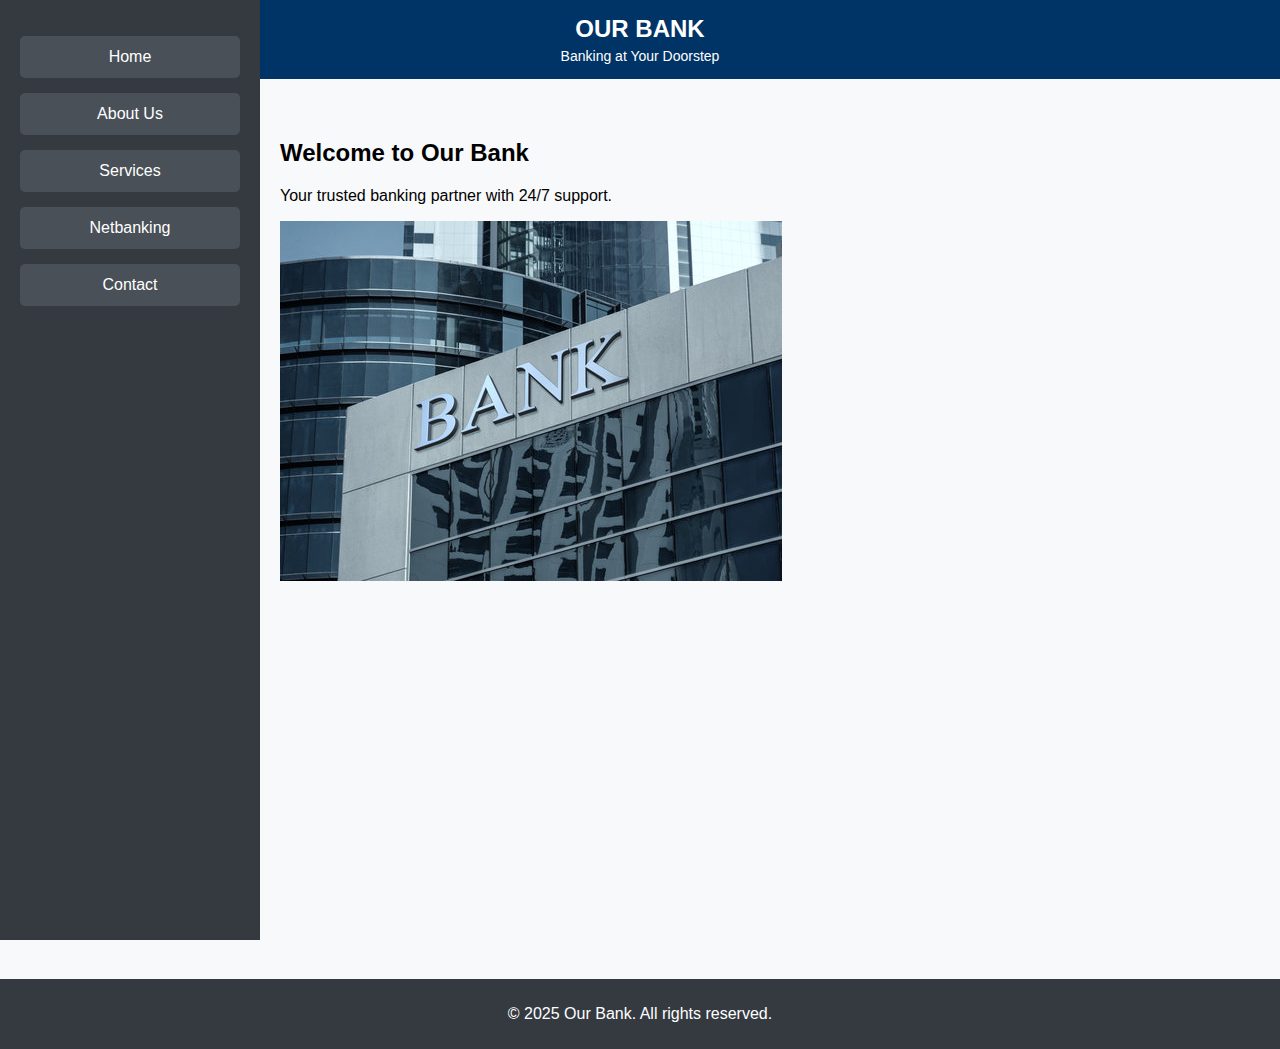
<file: HTML/Assi_2602/index.html>
<!DOCTYPE html>
<html lang="en">
<head>
    <meta charset="UTF-8">
    <meta name="viewport" content="width=device-width, initial-scale=1.0">
    <title>Our Bank</title>
    <link rel="stylesheet" href="styles.css">
</head>
<body>
    <div class="container">
        <header>
            <h1>OUR BANK</h1>
            <p>Banking at Your Doorstep</p>
        </header>
        
        <div class="main">
            <!-- Sidebar Navigation -->
            <nav>
                <ul>
                    <li><a href="#home">Home</a></li>
                    <li><a href="#about">About Us</a></li>
                    <li><a href="#services"> Services</a></li>
                    <li><a href="#netbanking"> Netbanking</a></li>
                    <li><a href="#contact">Contact</a></li>
                </ul>
            </nav>

            <!-- Content Sections -->
            <section class="content">
                <div id="home" class="section">
                    <h2>Welcome to Our Bank</h2>
                    <p>Your trusted banking partner with 24/7 support.</p>
                    <img src="bank-image.jpg" alt="Bank Image">
                </div>

                <div id="about" class="section">
                    <h2>About Us</h2>
                    <p>We provide secure and innovative banking solutions to millions of customers worldwide.</p>
                </div>

                <div id="services" class="section">
    			<h2>Our Services</h2>
    			<ul>
        			<li><a href="calculator.html?type=loan">Loan Calculator</a></li>
        			<li><a href="calculator.html?type=deposit">Deposit Calculator</a></li>
    			</ul>
		</div>


                <div id="netbanking" class="section">
                    <h2>Netbanking Login</h2>
                    <form id="loginForm">
                        <label for="customerID">Customer ID:</label>
                        <input type="text" id="customerID" name="customerID" required pattern="[0-9]{6}" title="Enter a 6-digit customer ID">

                        <label for="password">Password:</label>
                        <input type="password" id="password" name="password" required minlength="6" title="Password must be at least 6 characters">

                        <button type="submit">Login</button>
                        <p><a href="#signup">Don't have an account? Sign Up</a></p>
                    </form>
                </div>

                <div id="signup" class="section">
                    <h2>Sign Up</h2>
                    <form id="signupForm">
                        <label for="newCustomerID">Customer ID:</label>
                        <input type="text" id="newCustomerID" name="newCustomerID" required pattern="[0-9]{6}" title="Enter a 6-digit customer ID">

                        <label for="newPassword">Password:</label>
                        <input type="password" id="newPassword" name="newPassword" required minlength="6" title="Password must be at least 6 characters">

                        <label for="confirmPassword">Confirm Password:</label>
                        <input type="password" id="confirmPassword" name="confirmPassword" required minlength="6"
                            oninput="this.setCustomValidity(this.value !== newPassword.value ? 'Passwords do not match.' : '')">

                        <button type="submit">Register</button>
                    </form>
                </div>

                <div id="contact" class="section">
                    <h2>Contact Us</h2>
                    <p> Email: support@ourbank.com</p>
                    <p> Phone: 123-456-7890</p>
                    <p> Address: 123 Bank Street, Financial City, USA</p>
                </div>
            </section>
        </div>

        <footer>
            <p>&copy; 2025 Our Bank. All rights reserved.</p>
        </footer>
    </div>
</body>
</html>
</file>
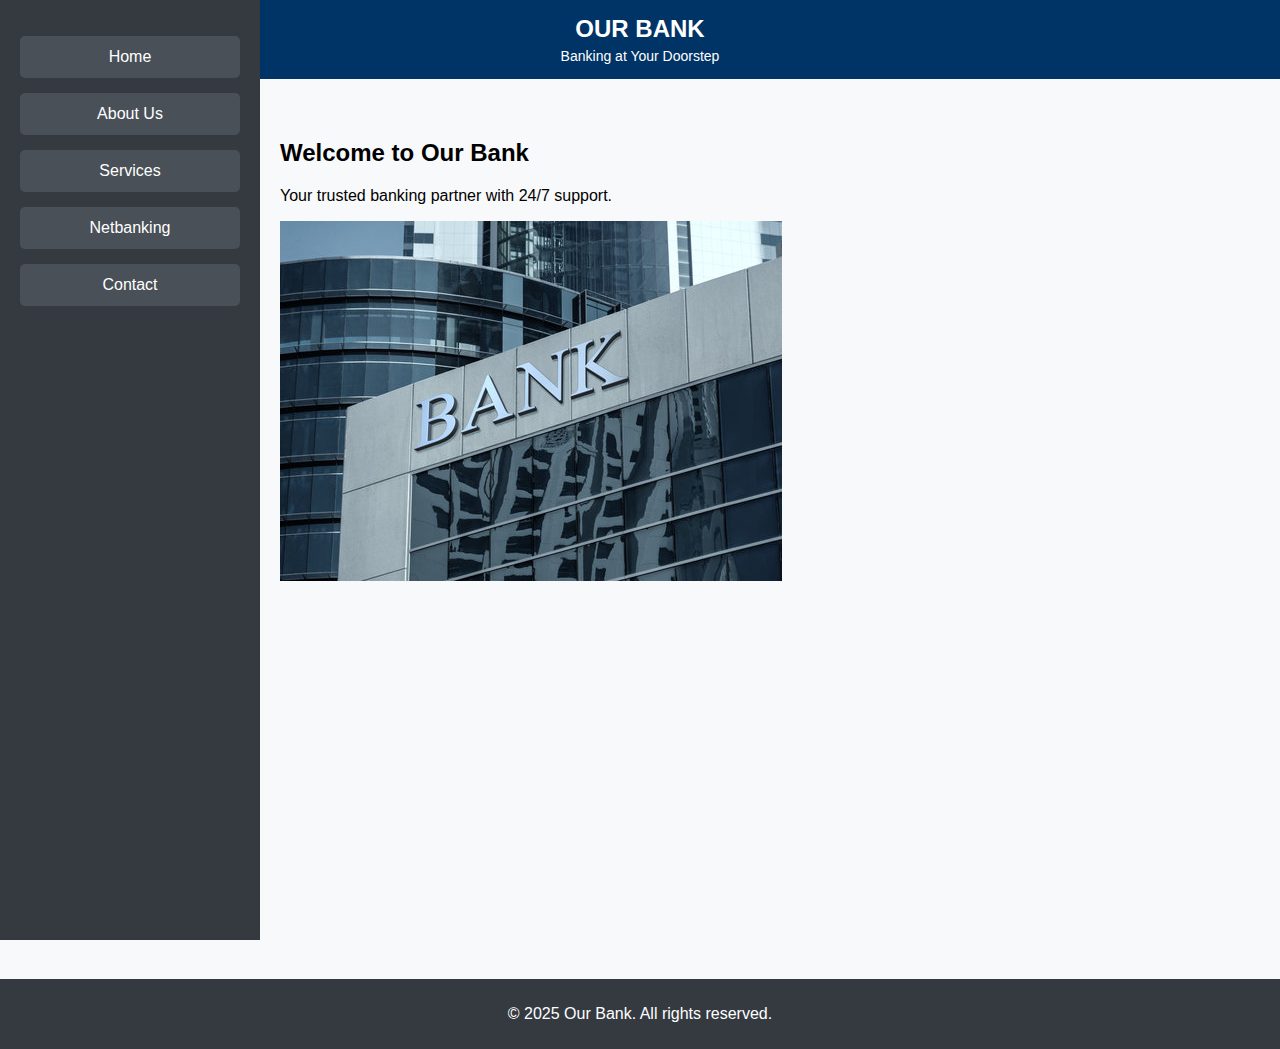
<file: HTML/Assi_2802/index.html>
<!DOCTYPE html>
<html lang="en">
<head>
    <meta charset="UTF-8">
    <meta name="viewport" content="width=device-width, initial-scale=1.0">
    <title>Our Bank</title>
    <link rel="stylesheet" href="styles.css">
    <script>
        function showSection(sectionId) {
            document.querySelectorAll('.section').forEach(section => {
                section.style.display = 'none';
            });
            document.getElementById(sectionId).style.display = 'block';
        }

        document.addEventListener("DOMContentLoaded", function () {
            showSection('home'); // Show home section by default
        });
    </script>
</head>
<body>
    <header>
        <h1>OUR BANK</h1>
        <p>Banking at Your Doorstep</p>
    </header>
    
    <div class="main">
        <nav>
            <ul>
                <li><a href="#" onclick="showSection('home')">Home</a></li>
                <li><a href="#" onclick="showSection('about')">About Us</a></li>
                <li><a href="#" onclick="showSection('services')">Services</a></li>
                <li><a href="#" onclick="showSection('netbanking')">Netbanking</a></li>
                <li><a href="#" onclick="showSection('contact')">Contact</a></li>
            </ul>
        </nav>

        <section class="content">
            <div id="home" class="section">
                <h2>Welcome to Our Bank</h2>
                <p>Your trusted banking partner with 24/7 support.</p>
                <img src="bank-image.jpg" alt="Bank Image">
            </div>

            <div id="about" class="section" style="display: none;">
                <h2>About Us</h2>
                <p>We provide secure and innovative banking solutions to millions of customers worldwide.</p>
            </div>

            <div id="services" class="section" style="display: none;">
                <h2>Our Services</h2>
                <ul>
                    <li><a href="calculator.html?type=loan">Loan Calculator</a></li>
                    <li><a href="calculator.html?type=deposit">Deposit Calculator</a></li>
                </ul>
            </div>

            <div id="netbanking" class="section" style="display: none;">
                <h2>Netbanking Login</h2>
                <form id="loginForm">
                    <label for="customerID">Customer ID:</label>
                    <input type="text" id="customerID" name="customerID" required pattern="[0-9]{6}" title="Enter a 6-digit customer ID">

                    <label for="password">Password:</label>
                    <input type="password" id="password" name="password" required minlength="6" title="Password must be at least 6 characters">

                    <button type="submit">Login</button>
                    <p><a href="#" onclick="showSection('signup')">Don't have an account? Sign Up</a></p>
                </form>
            </div>

            <div id="signup" class="section" style="display: none;">
                <h2>Sign Up</h2>
                <form id="signupForm">
                    <label for="newCustomerID">Customer ID:</label>
                    <input type="text" id="newCustomerID" name="newCustomerID" required pattern="[0-9]{6}" title="Enter a 6-digit customer ID">

                    <label for="newPassword">Password:</label>
                    <input type="password" id="newPassword" name="newPassword" required minlength="6" title="Password must be at least 6 characters">

                    <label for="confirmPassword">Confirm Password:</label>
                    <input type="password" id="confirmPassword" name="confirmPassword" required minlength="6"
                        oninput="this.setCustomValidity(this.value !== newPassword.value ? 'Passwords do not match.' : '')">

                    <button type="submit">Register</button>
                </form>
            </div>

            <div id="contact" class="section" style="display: none;">
                <h2>Contact Us</h2>
                <p>Email: support@ourbank.com</p>
                <p>Phone: 123-456-7890</p>
                <p>Address: 123 Bank Street, Financial City, USA</p>
            </div>
        </section>
    </div>

    <footer>
        <p>&copy; 2025 Our Bank. All rights reserved.</p>
    </footer>
</body>
</html>
</file>
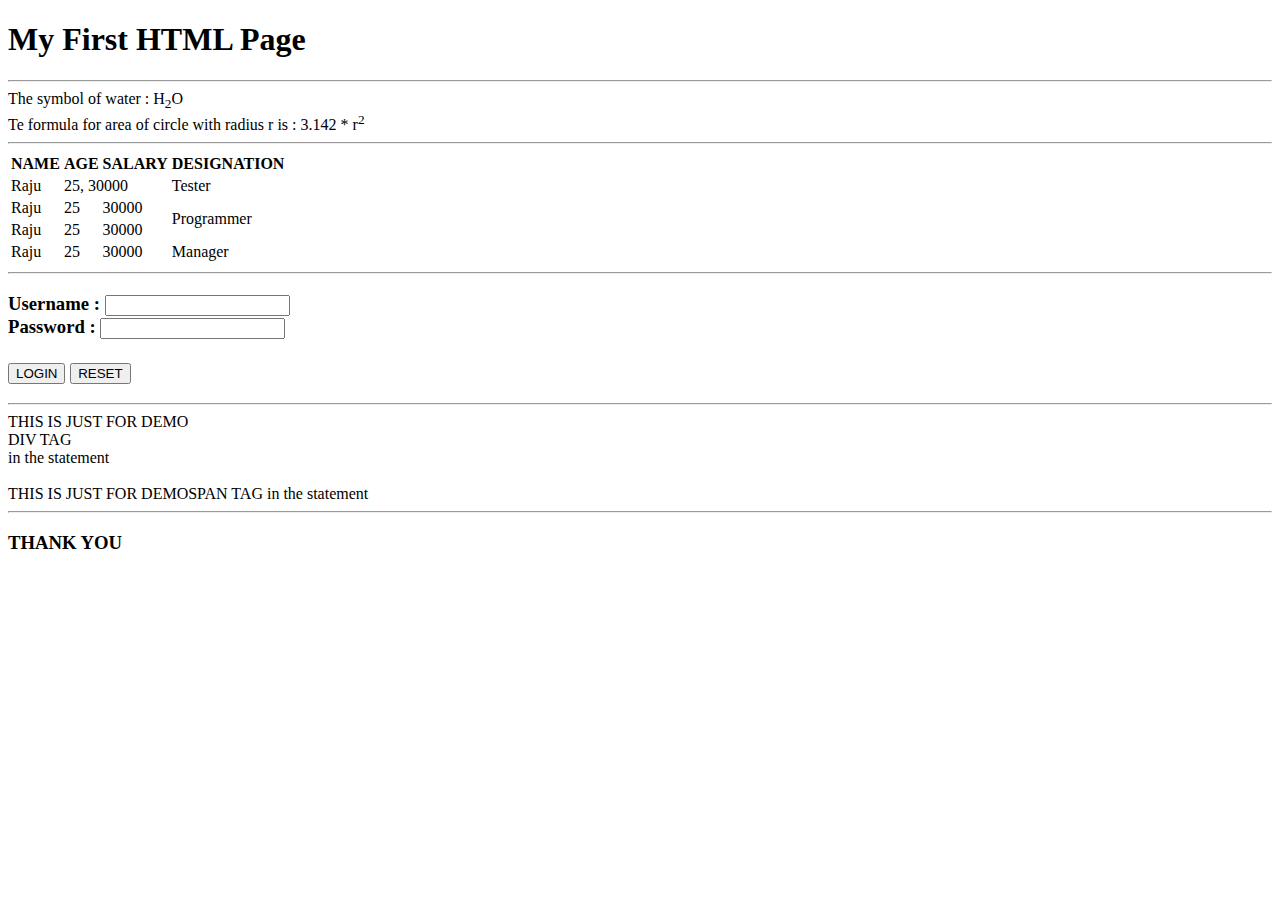
<file: HTML/abc 15.html>
<!DOCTYPE html>
<html lang="en">
	<head>
		<title>HTML validation</title>
		<meta charset="UTF-8">
		<link href="abc.css"/>
	</head>
	<body>
		<h1>My First HTML Page</h1>
		<hr>
		The symbol of water : H<sub>2</sub>O
		<br>
		Te formula for area of circle with radius r is : 3.142 * r<sup>2</sup>
		<hr>
		<table >
			<tr><th>NAME</th><th>AGE</th><th>SALARY</th><th>DESIGNATION</th></tr>
			<tr><td>Raju</td><td colspan=2>25, 30000</td><td>Tester</td></tr>
			<tr><td>Raju</td><td>25</td><td>30000</td><td rowspan=2>Programmer</td></tr>
			<tr><td>Raju</td><td>25</td><td>30000</td></tr>
			<tr><td>Raju</td><td>25</td><td>30000</td><td>Manager</td></tr>
		</table>
		<hr>
		
		<form>
			<h3>
				Username : <input type="text"><br>
				Password : <input type="password"><br><br>
				<input type="submit" value="LOGIN">	
				<input type="reset" value="RESET">
			</h3>		
		</form>
		
		<hr>
		THIS IS JUST FOR DEMO<div> DIV TAG</div> in the statement
		<br></br>
		THIS IS JUST FOR DEMO<span>SPAN TAG</span> in the statement
		<hr>
		<h3>THANK YOU</h3>
	</body>
</html>
</file>
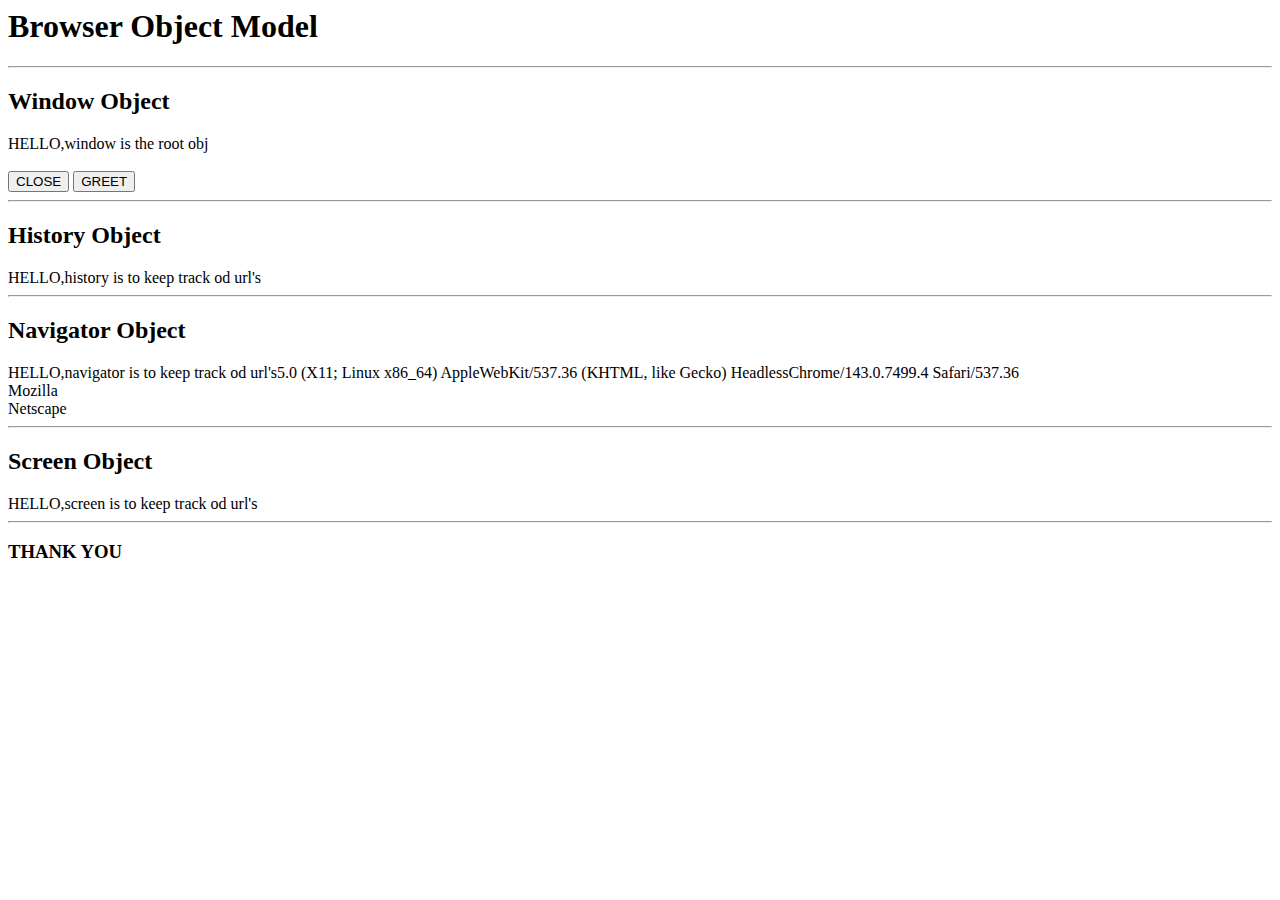
<file: JavaScript/bom.html>
<html>
	<head>
		<script>
			function closePage()
			{
				var flag=window.confirm("Do You want to close");
				if(flag)
					window.close();

			}
			function greet()
			{
				var name=window.prompt("Plz enter ur name");
				document.write(name);
			}
		</script>
	</head>
	<body>
		<h1>Browser Object Model</h1>
		<hr>
		<h2>Window Object</h2>

		<script>
			//window.document.write("HELLO,window is the root obj");
			document.write("HELLO,window is the root obj");
			//window.alert("GOOD MORNING");
			alert("GOOD MORNING");
		</script>
		<br><br>
		<input type="button" value="CLOSE" onClick="closePage()">
		<input type="button" value="GREET" onClick="greet()">

		<hr>
		<h2>History Object</h2>

		<script>
			document.write("HELLO,history is to keep track od url's");
			
		</script>
		<hr>
		<h2>Navigator Object</h2>

		<script>
			document.write("HELLO,navigator is to keep track od url's");
			document.write(navigator.appVersion+"<br>");
			document.write(navigator.appCodeName+"<br>");
			document.write(navigator.appName+"<br>");
		</script>
		<hr>
		<h2>Screen Object</h2>

		<script>
			document.write("HELLO,screen is to keep track od url's");
			alert("GOOD MORNING");
		</script>
		<hr>
		<h3> THANK YOU </h3>
	</body>
</html>
</file>
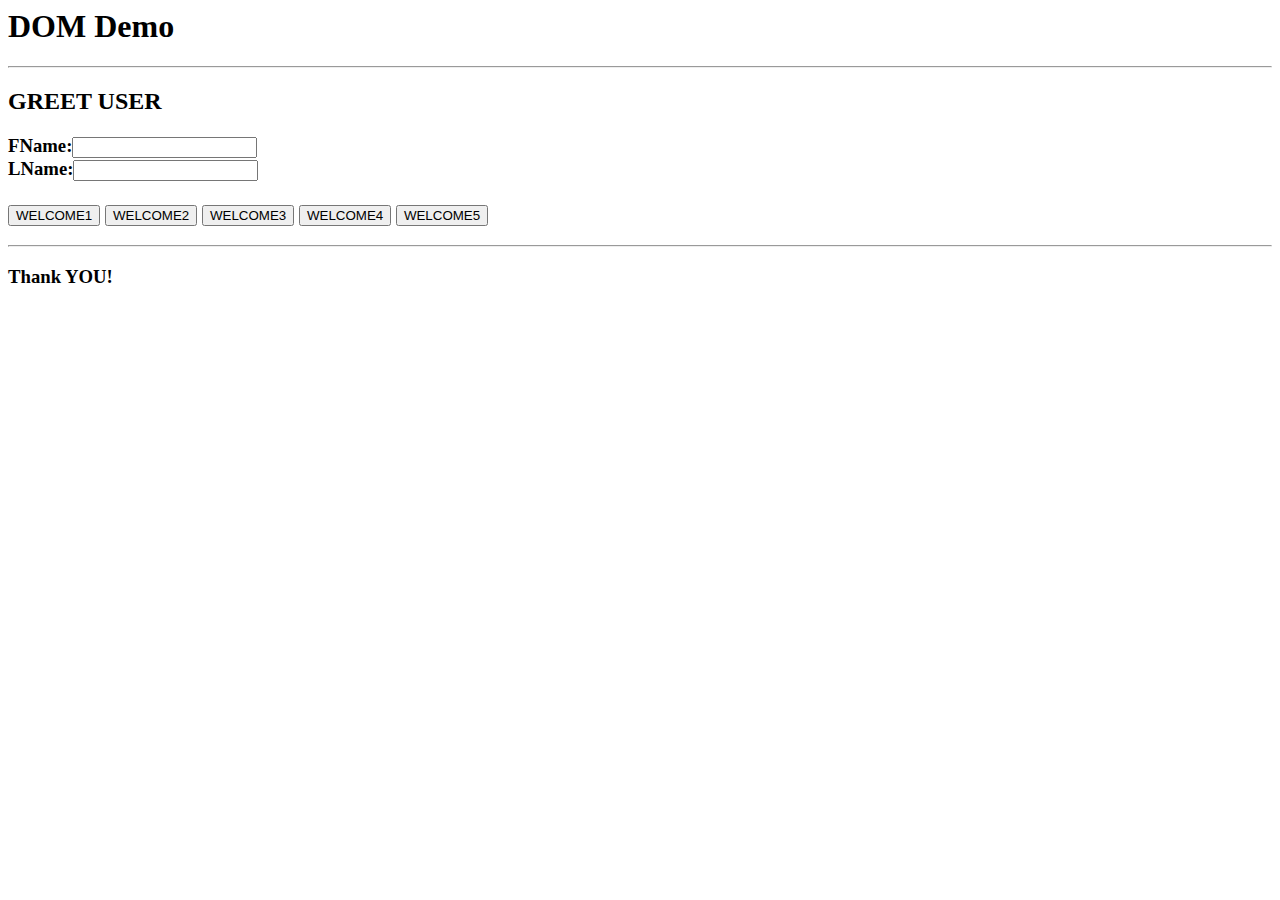
<file: JavaScript/dom.html>
<html>
	<head>
		<title>DOM Demo</title>
		<script>
			function welcome1(fname,lname)
			{
				alert("WELCOME1 "+fname+" "+lname)
			}
			function welcome2()
			{
				var fname=document.getElementsByName("t1")[0].value;
				var lname=document.getElementsByName("t2")[0].value;
				alert("WELCOME2 "+fname+" "+lname)
			}
			function welcome3()
			{
				var fname=document.getElementsById("i1").value;
				var lname=document.getElementsById("i2").value;
				alert("WELCOME3 "+fname+" "+lname)
			}
			function welcome4()
			{
				var fname=document.forms[0].t1.value;
				var lname=document.forms[0].t2.value;
				alert("WELCOME4 "+fname+" "+lname)
			}
			function welcome5()
			{
				var fname=document.f1.t1.value;
				var lname=document.f1.t2.value;
				alert("WELCOME5 "+fname+" "+lname)
			}


		</script>
	</head>
	<body>
		<h1>DOM Demo</h1>
		<hr>
		<h2>GREET USER</h2>
		<form name="f1">
		<h3>
			FName:<input type="text" name="t1" id="i1"><br>
			LName:<input type="text" name="t2" id="i2"><br>
			<br>
			<input type="button" value="WELCOME1" onClick="welcome1(t1.value,t2.value)" >
			<input type="button" value="WELCOME2" onClick="welcome2()" >
			<input type="button" value="WELCOME3" onClick="welcome3()" >
			<input type="button" value="WELCOME4" onClick="welcome4()" >
			<input type="button" value="WELCOME5" onClick="welcome5()" >


		</h3>
		</form>
		<hr>
		<h3>Thank YOU!</h3>
	</body>

</html>
</file>
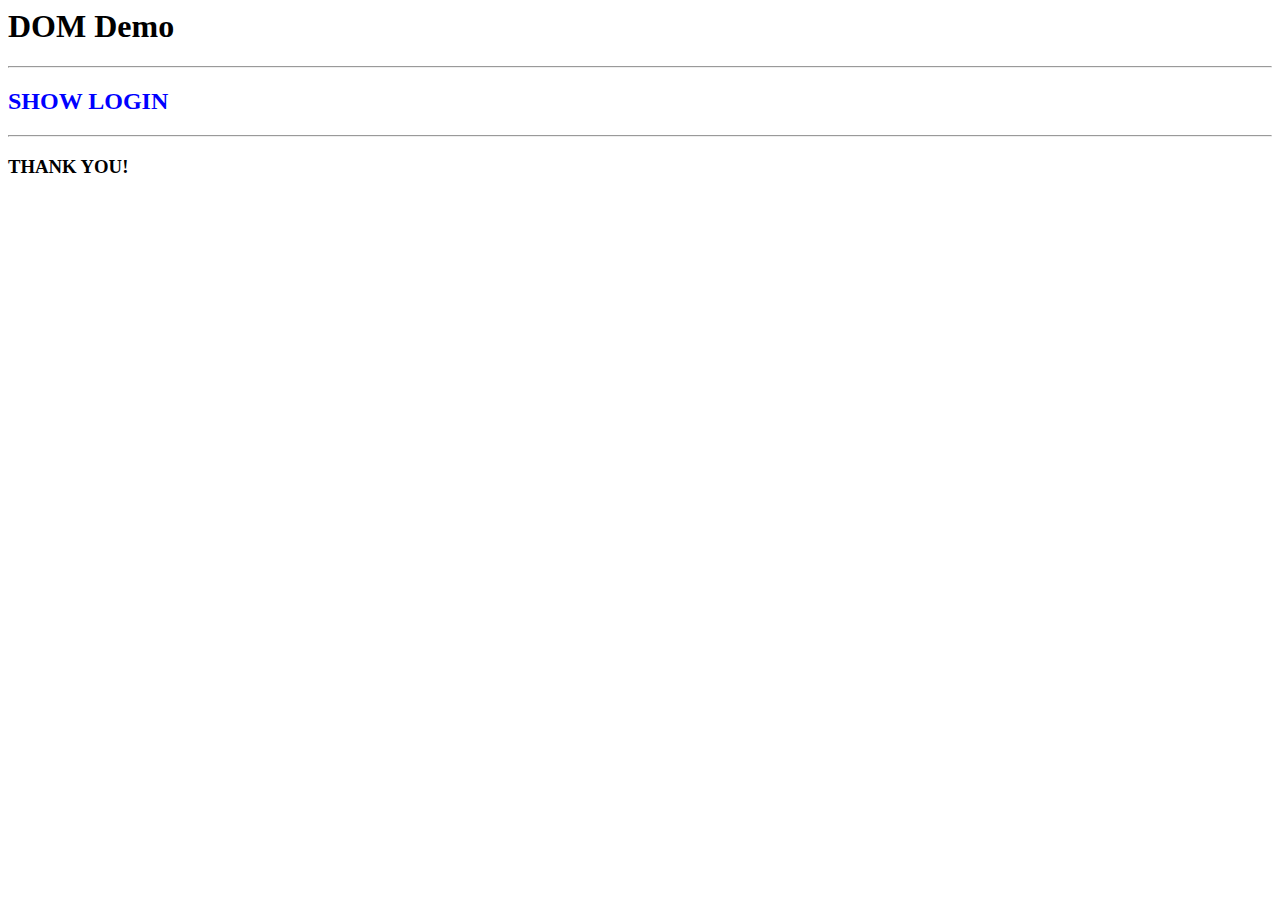
<file: JavaScript/dom2.html>
<html>
	<head>
		<title>DOM 2</title>
		<script>
			var disp=true;
			function display()
			{	
				var login =`	<h3>Please Login!</h3>
						<form action="abc.html">
							Username <input type="text" name="un" required><br>
							Password <input type="password" name="pwd" required><br>
							<br>
							<input type="submit" value="LOGIN" name="submit">
							<input type="reset" value="RESET" name="reset">
						</form>`
				if(disp)
				{
					document.getElementById("d1").innerHTML=login;
					document.getElementById("s1").innerHTML="HIDE LOGIN";
					document.getElementById("s1").style.color="RED";

				}
				else
				{
					document.getElementById("d1").innerText="";
					document.getElementById("s1").innerHTML="SHOW LOGIN";
					document.getElementById("s1").style.color="BLUE";

				}
				disp=!disp
			}
		</script>
	</head>
	<body>
		<h1> DOM Demo</h1>
		<hr>
		<h2 onCLick="display()" style="color:blue"><span id="s1"> SHOW LOGIN</span></h2>	
		<div id="d1">
		</div>
		<hr>
		<h3>THANK YOU!</h3>
	</body>
</html>
</file>
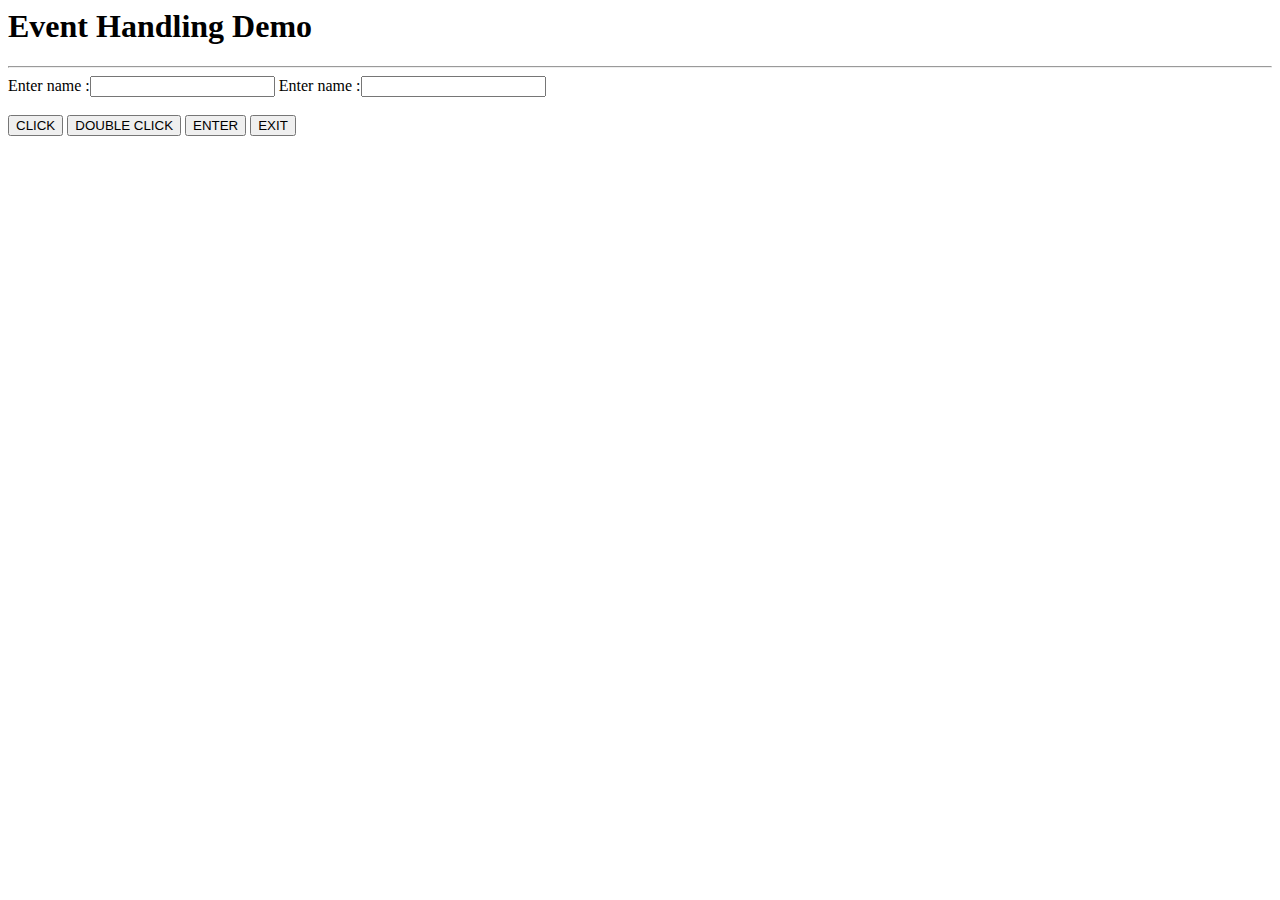
<file: JavaScript/eventHandling.html>
<html>
	<head>
	</head>
	<body>
		<h1>Event Handling Demo</h1>
		<hr>
		Enter name :<input type="text" onBlur="alert('Enter min 5 letters')">
		Enter name :<input type="text" onChange="alert('You changed the content')">
		<br><br>
		<input type="button" value="CLICK" onClick="alert('GOOD MONRNING')">
		<input type="button" value="DOUBLE CLICK" onDblClick="alert('GOOD MONRNING')">
		<input type="button" value="ENTER" onMouseOver="alert('GOOD MONRNING')">
		<input type="button" value="EXIT" onMouseOut="alert('GOOD MONRNING')">
	</body>
</html>
</file>
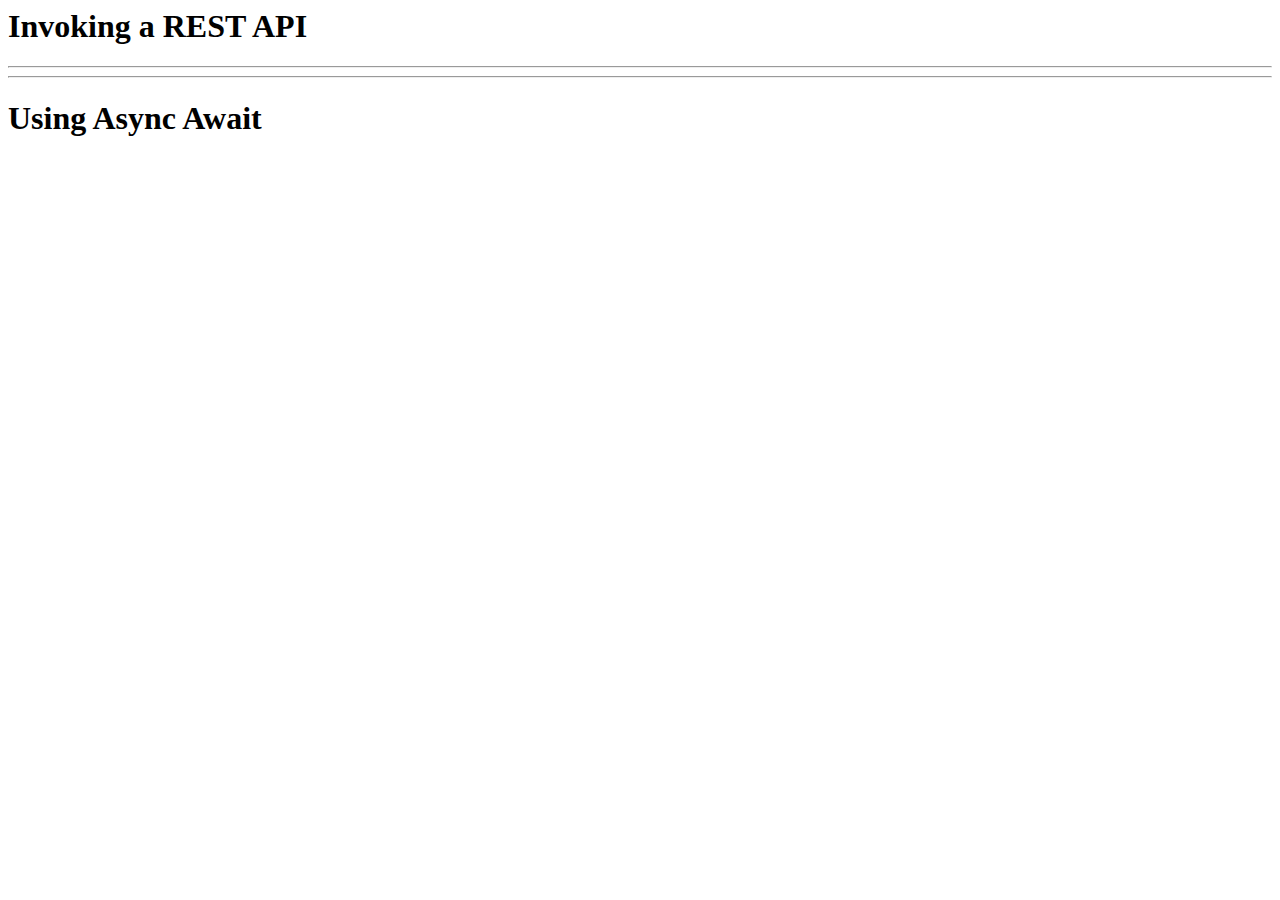
<file: TypeScript/AsyncAwait.html>
<html>
	<head>
		<title>Async Demo</title>
	</head>
	<body>
		<h1>Invoking a REST API</h1>
		<hr>
		<script>
			function getUsers()
			{
				fetch("https://jsonplaceholder.typicode.com/users")
				.then( response => response.json() )
				.then( data => console.log(data) )
			}	
			console.log("---------------------------------------");
			getUsers();
		</script>
		<hr>
		<h1>Using Async Await</h1>
		<script>
			async function readUsers()
			{
				let res = await fetch("https://jsonplaceholder.typicode.com/photos");
				res = res.json();
				console.log(res);
			}
			console.log("---------------------------------------");
			readUsers();
		</script>
	</body>
</html>
</file>
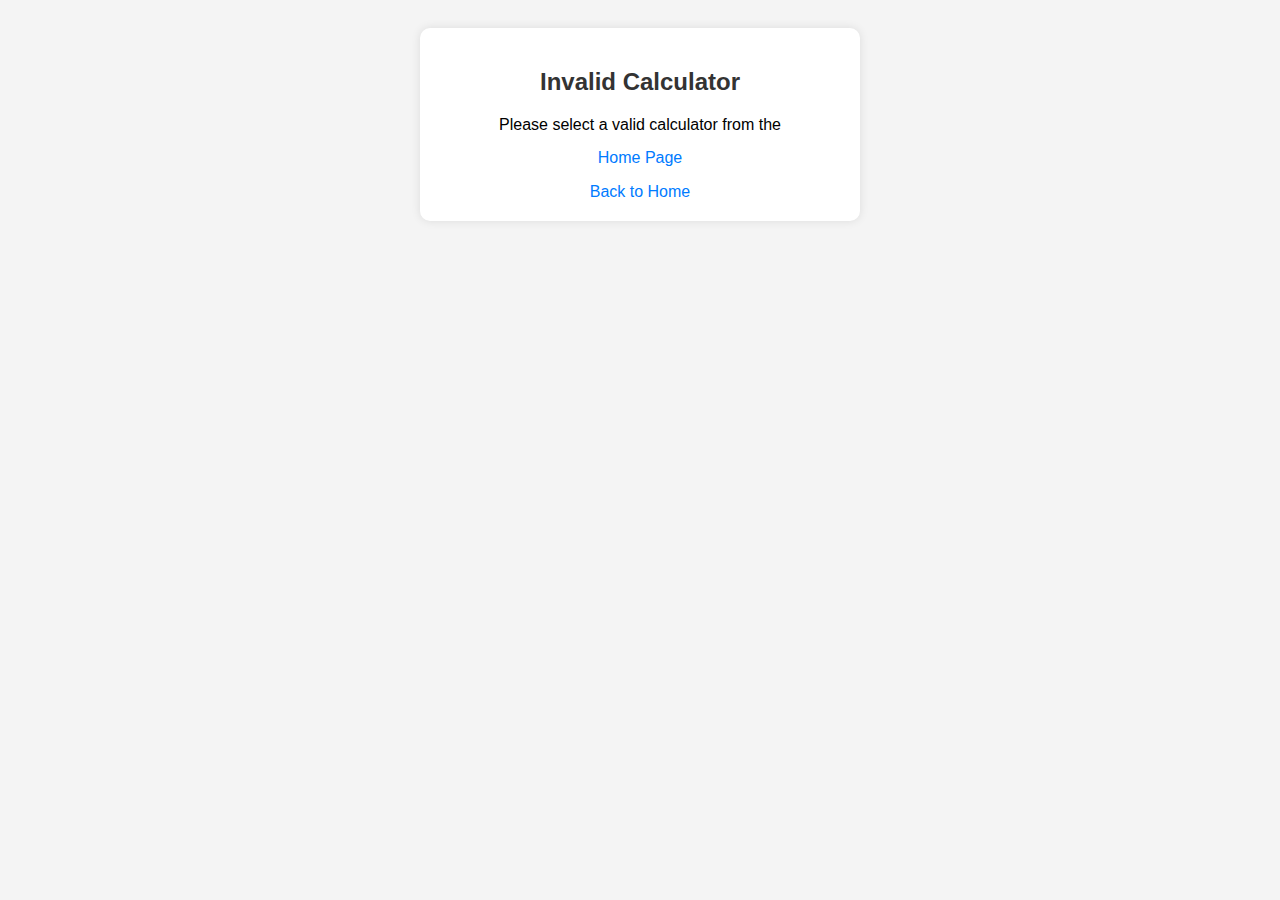
<file: HTML/Assi_2802/Calculator.html>
<!DOCTYPE html>
<html lang="en">
<head>
    <meta charset="UTF-8">
    <meta name="viewport" content="width=device-width, initial-scale=1.0">
    <title>Calculator</title>
    <style>
        body {
            font-family: Arial, sans-serif;
            background-color: #f4f4f4;
            text-align: center;
            padding: 20px;
        }
        .container {
            background: #fff;
            max-width: 400px;
            margin: auto;
            padding: 20px;
            border-radius: 10px;
            box-shadow: 0 0 10px rgba(0, 0, 0, 0.1);
        }
        h2 {
            color: #333;
        }
        label {
            display: block;
            margin-top: 10px;
            font-weight: bold;
        }
        input, select, button {
            width: 100%;
            padding: 8px;
            margin-top: 5px;
            border: 1px solid #ccc;
            border-radius: 5px;
        }
        button {
            background-color: #28a745;
            color: white;
            border: none;
            cursor: pointer;
            margin-top: 15px;
        }
        button:hover {
            background-color: #218838;
        }
        .result {
            font-size: 18px;
            font-weight: bold;
            margin-top: 10px;
        }
        a {
            display: block;
            margin-top: 15px;
            color: #007bff;
            text-decoration: none;
        }
        a:hover {
            text-decoration: underline;
        }
    </style>
</head>
<body>
    <div class="container">
        <h2 id="calculatorTitle">Calculator</h2>
        <div id="calculatorContent"></div>
        <a href="index.html">Back to Home</a>
    </div>

    <script>
    function getQueryParam(param) {
        const urlParams = new URLSearchParams(window.location.search);
        return urlParams.get(param);
    }

    function loadCalculator() {
        const type = getQueryParam("type");
        const contentDiv = document.getElementById("calculatorContent");
        const title = document.getElementById("calculatorTitle");

        if (type === "loan") {
            title.innerText = "Loan Calculator";
            contentDiv.innerHTML = `
                <label for="applicant">Applicant:</label>
                <input type="text" id="applicant" required>

                <label>Loan Type:</label>
                <select id="loanType" onchange="updateLoanDetails()">
                    <option value="home">Home Loan</option>
                    <option value="car">Car Loan</option>
                    <option value="personal">Personal Loan</option>
                </select>

                <label>Interest Rate (%):</label>
                <input type="text" id="interestRate" readonly>

                <label>Loan Tenure (Years):</label>
                <input type="number" id="loanTenure" min="1" required>

                <label>Loan Amount:</label>
                <input type="number" id="loanAmount" min="10000" max="10000000" required>

                <button onclick="calculateEMI()">Calculate EMI</button>
                <p class="result">EMI: <span id="emiResult"></span></p>
            `;
            updateLoanDetails();
        } else if (type === "deposit") {
            title.innerText = "Deposit Calculator";
            contentDiv.innerHTML = `
                <label for="principal">Principal Amount:</label>
                <input type="number" id="principal" min="1000" required>

                <label>Deposit Tenure (Years):</label>
                <input type="number" id="depositTenure" min="1" max="10" required>

                <label>Interest Rate:</label>
                <input type="text" value="7%" readonly>

                <button onclick="calculateMaturity()">Calculate</button>
                <p class="result">Maturity Amount: <span id="maturityResult"></span></p>
            `;
        } else {
            title.innerText = "Invalid Calculator";
            contentDiv.innerHTML = `<p>Please select a valid calculator from the <a href="index.html">Home Page</a></p>`;
        }
    }

    function updateLoanDetails() {
        const loanType = document.getElementById("loanType").value;
        const interestField = document.getElementById("interestRate");
        const tenureField = document.getElementById("loanTenure");
        
        let maxTenure, interestRate;
        if (loanType === "home") {
            interestRate = 9;
            maxTenure = 30;
        } else if (loanType === "car") {
            interestRate = 11;
            maxTenure = 7;
        } else {
            interestRate = 15;
            maxTenure = 5;
        }
        interestField.value = interestRate + "%";
        tenureField.max = maxTenure;
        tenureField.placeholder = `Enter tenure (max ${maxTenure} years)`;
    }

    function calculateEMI() {
        let amount = parseFloat(document.getElementById("loanAmount").value);
        let tenure = parseInt(document.getElementById("loanTenure").value);
        let rate = parseFloat(document.getElementById("interestRate").value);
        
        if (isNaN(amount) || amount < 10000 || amount > 10000000) {
            alert("Please enter a valid loan amount (10,000 to 10,000,000)");
            return;
        }
        let maxTenure = parseInt(document.getElementById("loanTenure").max);
        if (tenure > maxTenure || tenure < 1) {
            alert(`Please enter a tenure between 1 and ${maxTenure} years`);
            return;
        }
        let monthlyRate = rate / 12 / 100;
        let months = tenure * 12;
        let emi = (amount * monthlyRate * Math.pow(1 + monthlyRate, months)) / (Math.pow(1 + monthlyRate, months) - 1);
        document.getElementById("emiResult").innerText = emi.toFixed(2);
    }

    function calculateMaturity() {
        let principal = document.getElementById("principal").value;
        let rate = 7;
        let tenure = parseInt(document.getElementById("depositTenure").value);
        if (tenure > 10 || tenure < 1) {
            alert("Please enter a tenure between 1 and 10 years");
            return;
        }
        let maturity = principal * Math.pow(1 + rate / 100, tenure);
        document.getElementById("maturityResult").innerText = maturity.toFixed(2);
    }

    window.onload = loadCalculator;
    </script>
</body>
</html>
</file>
<file: HTML/Assi_2602/styles.css>
/* General Styles */
body {
    font-family: 'Arial', sans-serif;
    margin: 0;
    padding: 0;
    background-color: #f8f9fa;
}

/* Container */
.container {
    width: 100%;
    margin: auto;
}

/* Header */
header {
    text-align: center;
    background: #003366;
    color: white;
    padding: 15px;
}

header h1 {
    font-size: 24px;
    margin: 0;
}

header p {
    font-size: 14px;
    margin: 5px 0 0;
}

/* Main Section */
.main {
    display: flex;
    min-height: 100vh;
}

/* Sidebar Navigation */
nav {
    width: 220px;
    background: #343a40;
    padding: 20px;
    position: fixed;
    height: 100%;
    top: 0;
    left: 0;
    color: white;
}

nav ul {
    list-style: none;
    padding: 0;
}

nav ul li {
    margin: 15px 0;
}

nav ul li a {
    display: block;
    padding: 12px;
    text-decoration: none;
    background: #495057;
    color: white;
    border-radius: 5px;
    text-align: center;
}

nav ul li a:hover {
    background: #007BFF;
}

/* Content Section */
.content {
    margin-left: 240px;
    padding: 40px;
    flex-grow: 1;
}

/* Hide all sections initially */
.section {
    display: none;
}

/* Show the targeted section */
.section:target {
    display: block;
}

/* Default section visible when no hash is present */
.content .section:first-child {
    display: block;
}

/* Forms */
form {
    width: 320px;
    margin: auto;
    background: white;
    padding: 20px;
    border-radius: 10px;
    box-shadow: 0px 0px 10px rgba(0, 0, 0, 0.1);
}

input {
    width: 100%;
    padding: 8px;
    margin: 10px 0;
    border: 1px solid #ccc;
    border-radius: 5px;
}

button {
    width: 100%;
    padding: 10px;
    background: #007BFF;
    color: white;
    border: none;
    border-radius: 5px;
    cursor: pointer;
}

button:hover {
    background: #0056b3;
}

/* Footer */
footer {
    text-align: center;
    background: #343a40;
    color: white;
    padding: 10px;
}
</file>
<file: HTML/Assi_2802/styles.css>
/* General Styles */
body {
    font-family: 'Arial', sans-serif;
    margin: 0;
    padding: 0;
    background-color: #f8f9fa;
}

/* Container */
.container {
    width: 100%;
    margin: auto;
}

/* Header */
header {
    text-align: center;
    background: #003366;
    color: white;
    padding: 15px;
}

header h1 {
    font-size: 24px;
    margin: 0;
}

header p {
    font-size: 14px;
    margin: 5px 0 0;
}

/* Main Section */
.main {
    display: flex;
    min-height: 100vh;
}

/* Sidebar Navigation */
nav {
    width: 220px;
    background: #343a40;
    padding: 20px;
    position: fixed;
    height: 100%;
    top: 0;
    left: 0;
    color: white;
}

nav ul {
    list-style: none;
    padding: 0;
}

nav ul li {
    margin: 15px 0;
}

nav ul li a {
    display: block;
    padding: 12px;
    text-decoration: none;
    background: #495057;
    color: white;
    border-radius: 5px;
    text-align: center;
}

nav ul li a:hover {
    background: #007BFF;
}

/* Content Section */
.content {
    margin-left: 240px;
    padding: 40px;
    flex-grow: 1;
}

.section {
    display: none;  /* Hide all sections by default */
}

.section:target {
    display: block;  /* Only display the section that is targeted */
}

/* Show home section only when no section is selected */
.content .section:first-child {
    display: block;
}


/* Forms */
form {
    width: 320px;
    margin: auto;
    background: white;
    padding: 20px;
    border-radius: 10px;
    box-shadow: 0px 0px 10px rgba(0, 0, 0, 0.1);
}

input {
    width: 100%;
    padding: 8px;
    margin: 10px 0;
    border: 1px solid #ccc;
    border-radius: 5px;
}

button {
    width: 100%;
    padding: 10px;
    background: #007BFF;
    color: white;
    border: none;
    border-radius: 5px;
    cursor: pointer;
}

button:hover {
    background: #0056b3;
}

/* Footer */
footer {
    text-align: center;
    background: #343a40;
    color: white;
    padding: 10px;
}
</file>
<file: HTML/abc.css>
h4{
color : lime;
backgroud-color:black;
}
</file>
